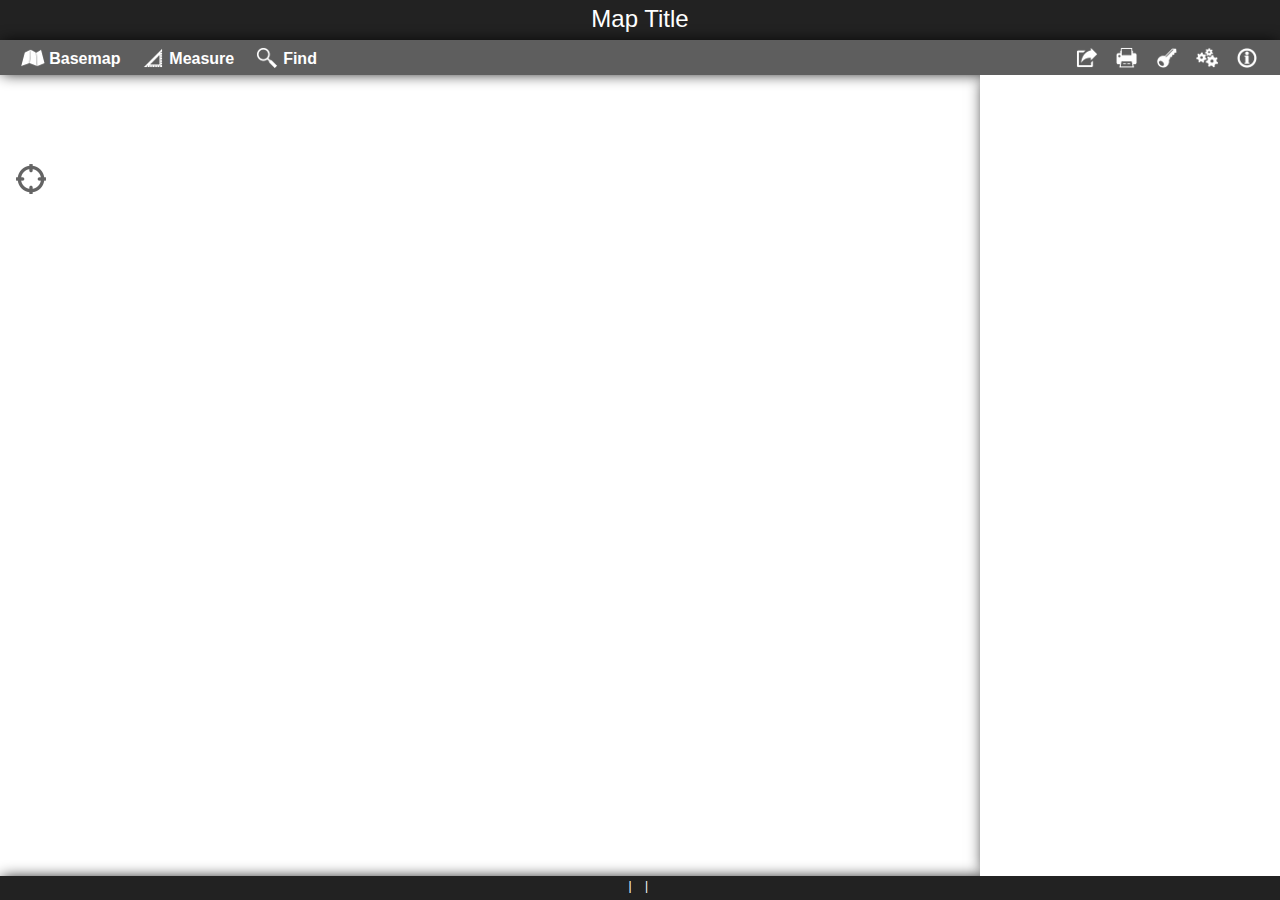
<file: index.html>
<!DOCTYPE html>
<html>
<head>
	<meta http-equiv="Content-Type" content="text/html; charset=utf-8">
	<!--The viewport meta tag is used to improve the presentation and behavior of the samples
	on iOS devices-->
	<!--meta name="viewport" content="initial-scale=1, maximum-scale=1,user-scalable=no"/ -->
	<meta name="viewport" content="width=device-width, initial-scale=1, maximum-scale=1, user-scalable=no"/>
	<meta http-equiv="X-UA-Compatible" content="IE=edge,chrome=1" />
	<meta name="apple-mobile-web-app-capable" content="yes">
	<meta name="apple-mobile-web-app-status-bar-style" content="black" />

	<title>Responsive Map Viewer</title>
	<link rel="shortcut icon" href="fm_style/favicon.ico" /> 
	<link rel="icon" type="image/png" href="fm_style/fm_icons/globe2.png" />

	<link rel="stylesheet" type="text/css" href="http://serverapi.arcgisonline.com/jsapi/arcgis/3.0/js/esri/dijit/css/Popup.css" />
  <link rel="stylesheet" type="text/css" href="http://serverapi.arcgisonline.com/jsapi/arcgis/3.0/js/esri/dijit/css/PopupMobile.css" />

 	<link rel="stylesheet" type="text/css" href="http://js.arcgis.com/3.7/js/esri/css/esri.css">   

	<link rel='stylesheet' type='text/css' href='fm_style/page.css' />
  <link rel='stylesheet' type='text/css' href='fm_style/page.css' />
	
	<script type="text/javascript" src='fm_javascript/page-header.js'></script>
	<!--[if lte IE 8]>
		<link rel='stylesheet' type='text/css' href='fm_style/ie.css' />
		<script type='text/javascript' src='http://html5shiv.googlecode.com/svn/trunk/html5.js'></script>
		<script type='text/javascript' src='fm_javascript/lib/respond.min.js'></script>
	<![endif]-->

	<link rel="apple-touch-icon" href="fm_style/fm_icons/globe2.png" />
	<link rel="apple-touch-icon" sizes="72x72" href="fm_style/fm_icons/globe2-72.png" />
	<link rel="apple-touch-icon" sizes="114x114" href="fm_style/fm_icons/globe2-114.png" />
	
	<link rel='stylesheet' type='text/css' href='fm_style/dojo-overrides.css' />
</head>

<body >
	<!-- absolute elements (overlays) -->
	<div class='fm_basemap_list fm_overlay'>
		<div class='fm_close'></div>
		<div id='basemapList' class='fm_handle'></div>
	</div>
	<div class='fm_measurement fm_overlay'>
		<div class='fm_close'></div>
		<div class='fm_handle' style='height: 100%;'><div id='measurementDiv'></div></div>
	</div>
	<div class='fm_search fm_overlay' >
		<div class='fm_close fm_no_margin'></div>
		<div class='fm_location_bar' class='fm_handle'>
			<input type='text' class='fm_location_input' placeholder='Find location...' />
			<span class='fm_location_button fm_icon fm_search_icon' ></span>
		</div>
	</div>

	<header>
		<div class='fm_title_bar'>Map Title</div>
	</header>
	<nav>
		<div class='fm_nav'>
			<a href='#' class='fm_basemap_trigger fm_button'>
				<span class='fm_icon fm_basemap_icon'></span>
				<span class='fm_icon_text fm_show'>Basemap</span>
			</a>
			<a href='#' class='fm_measure_trigger fm_button'>
				<span class='fm_icon fm_measure_icon'></span>
				<span class='fm_icon_text fm_show'>Measure</span>
			</a>
			<a href='#' class='fm_search_trigger fm_button'>
				<span class='fm_icon fm_search_icon'></span>
				<span class='fm_icon_text fm_show'>Find</span>
			</a>

			<!-- float right elements are displayed in reverse order -->
			<a href='#' class='fm_details_trigger fm_trigger fm_button fm_float_right' data-panel='fm_description' >
				<span class='fm_icon fm_details_icon'></span>
				<span class='fm_icon_text'>Details</span>
			</a>
			<a href='#' class='fm_settings_trigger fm_trigger fm_button fm_float_right' data-panel='fm_settings' >
				<span class='fm_icon fm_settings_icon'></span>
				<span class='fm_icon_text'>Details</span>
			</a>
			<a href='#' class='fm_legend_trigger fm_trigger fm_button fm_float_right' data-panel='fm_legend' >
				<span class='fm_icon fm_legend_icon'></span>
				<span class='fm_icon_text'>Legend</span>
			</a>
			<a href='#' class='fm_trigger fm_button fm_float_right' data-panel='fm_print' >
				<span class='fm_icon fm_print_icon'></span>
				<span class='fm_icon_text'>Print</span>
			</a>
			<a href='#' class='fm_share_trigger fm_trigger fm_button fm_float_right' data-panel='fm_share' >
				<span class='fm_icon fm_share_icon'></span>
				<span class='fm_icon_text'>Share</span>
			</a>
		</div>
	</nav>

	<div class='fm_container_main'>
		<!--div class='fm_left_content collapse'>
			<div class='fm_close fm_hide'><img src='images/close.png' class='fm_close_icon' /></div>
			<div class='fm_container'>sample description</div>
		</div-->
		<div class='fm_center_content fm_right'>
			<img src='fm_style/fm_icons/crosshairs-gray.png' class='fm_find_me' />
			<div id='map' class='fm_map tundra'></div>
		</div>
		<div class='fm_right_content'>
			<div class='fm_close fm_hide'></div>
			<!--div class='fm_panel_header'>
				<div class='fm_panel_header_content fm_container'>Header</div>
			</div-->
			<div class='*fm_panel_container fm_container'>
				<div class='fm_description fm_panel' >Map Description</div>
				<div id='fm_legendDiv' class='fm_legend fm_panel' >Map Legend</div>
				<div class='fm_tools fm_panel' >Map Tools</div>
				<div class='fm_print fm_panel' >Print Options</div>
				<div class='fm_share fm_panel' >
					<p>Embed code:</p>
					<textarea class='fm_embed_code' ></textarea>
				</div>
				<div class='fm_settings fm_panel' >App Settings</div>
			</div>
		</div>
	</div>

	<footer>
		<div class='fm_map_info'>
			<span class='fm_coordsinfo' style="padding: 0 5px;"></span>|
			<span class='fm_scaleinfo' style="padding: 0 5px;"></span>
			|&nbsp;
			<span class='fm_zoomlevelinfo' style="padding: 0 5px;"></span>
		</div>
	</footer>

	<script type='text/javascript' src='fm_javascript/lib/jRespond.min.js'></script>
	<script type='text/javascript' src='fm_javascript/lib/jquery-1.9.0.min.js'></script>
	<script type='text/javascript' src='fm_javascript/lib/jquery-ui-1.8.21.custom.min.js'></script>

	<script type="text/javascript">var djConfig = {parseOnLoad: true};</script>
  
  <script src="http://js.arcgis.com/3.7compact"></script>

	<script type="text/javascript" src='fm_javascript/map.js'></script>
	<script type='text/javascript' src='fm_javascript/page.js'></script>

	<!--
	<script type="text/javascript" src='analytics.js'></script>
-->
</body>
</html>
</file>
<file: fm_style/ie.css>
header{
		top: 0px;
		height: 2.5em;
	}
	footer{
		bottom: 0px;
		height: 1.5em;
	}
	nav{
		top: 2.5em;
		margin: 0;
		padding: 0;
		height: 2.2em;
	}
	header .fm_title_bar {font-size: 1.5em; margin-top: .2em; }
	.fm_container_main{
		top: 4.7em;
		bottom: 1.5em;
	}

	.fm_right_content{ right: 0; width: 300px;}
	.fm_center_content{ left: 0; right: 300px;}

	nav .fm_nav { width: 98%; margin: 0 auto; }

	.fm_float_right{ float: right; }

	.fm_basemap_list{
		top: 10em;
		height: 260px;
		width: 500px;
		left: 30%;
		overflow: auto;
	}
	.fm_measurement{
		top: 10em;
		height: 120px;
		width: 250px;
		left: 30%;
	}
	.fm_search{
		left: 35%;
		right: 35%;
		top: 8em;
	}

	.fm_button:hover .fm_basemap_icon{ background: url(fm_icons/map2.png) no-repeat; }
	.fm_button:hover .fm_measure_icon{ background: url(fm_icons/ruler3.png) no-repeat; }
	.fm_button:hover .fm_details_icon{ background: url(fm_icons/info2.png) no-repeat; }
	.fm_button:hover .fm_legend_icon{ background: url(fm_icons/key.png) no-repeat; }
	.fm_button:hover .fm_print_icon{ background: url(fm_icons/printer.png) no-repeat; }
	.fm_button:hover .fm_share_icon{ background: url(fm_icons/share2.png) no-repeat; }
	.fm_button:hover .fm_search_icon{ background: url(fm_icons/search2.png) no-repeat; }
	.fm_button:hover .fm_settings_icon{ background: url(fm_icons/settings.png) no-repeat; }

	.fm_button:hover{
		color: black;
		background-color: #fff;
	}
	.fm_button .fm_icon, .fm_button:hover .fm_icon{
		width: 24px;
		height: 24px;
		display: inline-block;
		background-size: 24px 24px;
	}
	.fm_icon{
		position: relative;
		top: 6px;
	}

	.fm_close{
		width: 20px;
		height: 20px;
		margin: 10px;
		background-size: 20px 20px;
	}

	.fm_button { margin: 0 3px; }
	
	/* desktop images */
	.fm_basemap_icon{ background: url(fm_icons/map2-w.png) no-repeat; }
	.fm_measure_icon{ background: url(fm_icons/ruler3-w.png) no-repeat; }
	.fm_details_icon{ background: url(fm_icons/info2-w.png) no-repeat; }
	.fm_legend_icon{ background: url(fm_icons/key-w.png) no-repeat; }
	.fm_print_icon{ background: url(fm_icons/printer-w.png) no-repeat; }
	.fm_share_icon{ background: url(fm_icons/share2-w.png) no-repeat; }
	.fm_search_icon{ background: url(fm_icons/search2-w.png) no-repeat; }
	.fm_settings_icon{ background: url(fm_icons/settings-w.png) no-repeat; }

	.fm_button_active .fm_basemap_icon{ background: url(fm_icons/map2.png) no-repeat; }
	.fm_button_active .fm_measure_icon{ background: url(fm_icons/ruler3.png) no-repeat; }
	.fm_button_active .fm_details_icon{ background: url(fm_icons/info2.png) no-repeat; }
	.fm_button_active .fm_legend_icon{ background: url(fm_icons/key.png) no-repeat; }
	.fm_button_active .fm_print_icon{ background: url(fm_icons/printer.png) no-repeat; }
	.fm_button_active .fm_share_icon{ background: url(fm_icons/share2.png) no-repeat; }
	.fm_button_active .fm_search_icon{ background: url(fm_icons/search2.png) no-repeat; }
	.fm_button_active .fm_settings_icon{ background: url(fm_icons/settings.png) no-repeat; }

	.fm_close{ background: url(fm_icons/close.png) no-repeat; }

	/** IE fixes - do not override **/
	body{ min-width: 768px; overflow-x : auto;}
	
	.fm_right_content{
		border-left: 1px solid #222;
	}
	.fm_button{
		position: relative;
		float: left;
	}
	.fm_button.fm_float_right{
		position: relative;
		float: right;
	}
	.fm_button .fm_icon_text{
		position: relative;
		top: 4px;
		margin: 0 3px 0 3px;
	}
</file>
<file: fm_style/dojo-overrides.css>
.dijitPopup, .dijitMenuPopup {
	
}
.dijitMenuPopup table{
	outline: none;
	border: 1px solid gray;
}
.dijitMenuPopup td{
	font-family: serif;
	font-size: .9em;
}

.esriMobileNavigationBar, .esriMobileInfoView, .esriMobilePopupInfoView, .esriPopupWrapper{
	z-index: 500;
}

.esriScalebarLabel, .esriScalebarFirstNumber, .esriScalebarSecondNumber{ width: auto !important;}
</file>
<file: fm_style/page.css>
/*
*	Symbols used on this app are from various contributors from thenounproject.com collection.
*	For more imformation, visit thenounproject.com.
*/

/* Start Reset CSS */
html, body, div, span, applet, object, iframe, h1, h2, h3, h4, h5, h6, p, blockquote, pre, a, abbr, acronym, address, big, cite, code, del, dfn, em, img, ins, kbd, q, s, samp, small, strike, strong, sub, sup, tt, var, b, u, i, center, dl, dt, dd, ol, ul, li, fieldset, form, label, legend, table, caption, tbody, tfoot, thead, tr, th, td, article, aside, canvas, details, embed, figure, figcaption, footer, header, hgroup, menu, nav, output, ruby, section, summary, time, mark, audio, video {margin: 0; padding: 0; border: 0; font-size: 100%; font: inherit; vertical-align: baseline;}
article, aside, details, figcaption, figure, footer, header, hgroup, menu, nav, section {display: block;}
ol, ul {list-style: none;}
blockquote, q {quotes: none;}
blockquote:before, blockquote:after, q:before, q:after {content: ''; content: none;}
table {border-collapse: collapse; border-spacing: 0;}

* { outline: none;}
/* End Reset CSS */

body{
	font-family: "Trebuchet MS", Helvetica, Arial, sans-serif;
	color: #222;
	margin: 0;
	padding: 0;
	overflow: hidden;
}

header, footer, nav{
	display: block;
	position: absolute;
	left: 0px;
	right: 0px;
	z-index: 150;
}
footer, header .fm_title_bar{
	text-align: center;
	margin: 0px auto;
}
nav .fm_nav { height: 100%; }

.fm_container{ margin: 10px; }
nav .fm_container { margin: 0px; }

header, footer{
	background-color: #222;
	color: white;
}
footer{
	-webkit-box-shadow: 0px 0px 15px -2px black;
	-moz-box-shadow: 0px 0px 15px -2px black;
	box-shadow: 0px 0px 15px -2px black;
}
nav {
	background-color: #5e5e5e;

	-webkit-box-shadow: 0px 0px 15px -2px black;
	-moz-box-shadow: 0px 0px 15px -2px black;
	box-shadow: 0px 0px 15px -2px black;
}
.fm_right_content {
	background-color: white;
	z-index: 500;

	-webkit-box-shadow: 0px 0px 15px -4px black;
	-moz-box-shadow: 0px 0px 15px -4px black;
	box-shadow: 0px 0px 15px -4px black;
}

.fm_container_main{
	display: block;
	position: absolute;
	overflow: hidden;
	left: 0px;
	right: 0px;
}

.fm_left_content,
.fm_center_content,
.fm_right_content{
	display: block;
	position: absolute;
	top: 0;
	bottom: 0;
	font-size: .9em;
	overflow-y: auto;
	overflow-x: hidden;
	word-wrap: break-word;
}

.fm_map {
	display: block;
	position: absolute;
	top: 0;
	bottom: 0;
	left: 0;
	right: 0;
}

.fm_map .esriSimpleSlider {
	left: 15px;
	top: 15px;
}

.fm_find_me{
	position: absolute;
	top: 88px;
	left: 15px;
	z-index: 480;
	cursor: pointer;
}
.fm_find_me.fm_on { background: url(fm_icons/crosshairs-gray-on.png) no-repeat; }

.fm_overlay{
	display: none;
	position: absolute;
	background-color: white;
	z-index: 1000;

	-moz-border-radius: 1px;
	-webkit-border-radius: 1px;
	border-radius: 1px;

	-webkit-box-shadow: 0 0 0 10px rgba(34,34,34,.6);
	-moz-box-shadow: 0 0 0 10px rgba(34,34,34,.6);
	box-shadow: 0 0 0 10px rgba(34,34,34,.6);
	*box-shadow: 0 0 0 10px rgba(154,179,199,.8);
}

.fm_trigger, .fm_panel{ display: none; }

.fm_close{
	position: absolute;
	top: 2px;
	right: 2px;
	cursor: pointer;
	z-index: 800;
}
.fm_close_icon{
	width: 20px;
	height: 20px;
}

.fm_hide{
	display: none;
}

.fm_toolbar {
	position: relative;
	top: -2px;
	float: right;
}

.fm_basemap_image{
	width: 130px;

	-moz-border-radius: 1px;
	-webkit-border-radius: 1px;
	border-radius: 1px;

	-webkit-box-shadow: 0 0 0 6px white, 0 0 0 7px black;
	-moz-box-shadow: 0 0 0 6px white, 0 0 0 7px black;
	box-shadow: 0 0 0 6px white, 0 0 0 7px black;
}
.fm_basemap_option{
	font-family: sans-serif;
	color: black;
	text-decoration: none;
	font-size: .8em;
	text-align: center;
	display: inline-block;
	float: left;
	margin: 10px 10px 10px 10px;
}
.fm_basemap_option label { display: block; margin-top: 5px;}

.fm_icon_text { display: none; }
.fm_icon_text.fm_show{ display: inline; }

.fm_map_info {
    font-size: 0.75em;
	padding-top: .25em;
}

.fm_embed_code{
	width: 100%;
	height: 13em;
	margin-top: 10px;
}

/** buttons, icons, inputs **/
.fm_trigger, .fm_button { display: inline-block; }

.fm_location_input {
	font-family: "Trebuchet MS", Arial, Helvetica, sans-serif;
	background-color: #ffffff;
	font-size: 1em;
	border: none;
	padding: 0 5px 0 5px;

	-webkit-border-radius: 4px;
	-moz-border-radius: 4px;
	border-radius: 4px;

	width: 85%;
}

.fm_location_button{
	cursor: pointer;
	width: 20px;
	height: 20px;
	display: inline-block;
	background-size: 1em 1em;
}
/***************************/

/* anything but phone */
@media all and (min-width: 768px){
	/* desktop images */
	.fm_basemap_icon{ background: url(fm_icons/map2-w.png) no-repeat; }
	.fm_measure_icon{ background: url(fm_icons/ruler3-w.png) no-repeat; }
	.fm_details_icon{ background: url(fm_icons/info2-w.png) no-repeat; }
	.fm_legend_icon{ background: url(fm_icons/key-w.png) no-repeat; }
	.fm_print_icon{ background: url(fm_icons/printer-w.png) no-repeat; }
	.fm_share_icon{ background: url(fm_icons/share2-w.png) no-repeat; }
	.fm_search_icon{ background: url(fm_icons/search2-w.png) no-repeat; }
	.fm_settings_icon{ background: url(fm_icons/settings-w.png) no-repeat; }

	.fm_button_active .fm_basemap_icon, .fm_button:hover .fm_basemap_icon{ background: url(fm_icons/map2.png) no-repeat; }
	.fm_button_active .fm_measure_icon, .fm_button:hover .fm_measure_icon{ background: url(fm_icons/ruler3.png) no-repeat; }
	.fm_button_active .fm_details_icon, .fm_button:hover .fm_details_icon{ background: url(fm_icons/info2.png) no-repeat; }
	.fm_button_active .fm_legend_icon, .fm_button:hover .fm_legend_icon{ background: url(fm_icons/key.png) no-repeat; }
	.fm_button_active .fm_print_icon, .fm_button:hover .fm_print_icon{ background: url(fm_icons/printer.png) no-repeat; }
	.fm_button_active .fm_share_icon, .fm_button:hover .fm_share_icon{ background: url(fm_icons/share2.png) no-repeat; }
	.fm_button_active .fm_search_icon, .fm_button:hover .fm_search_icon{ background: url(fm_icons/search2.png) no-repeat; }
	.fm_button_active .fm_settings_icon, .fm_button:hover .fm_settings_icon{ background: url(fm_icons/settings.png) no-repeat; }

	.fm_close{ background: url(fm_icons/close.png) no-repeat; }
	
	.fm_button{
		font-family: "Trebuchet MS", Arial, Helvetica, sans-serif;
		font-size: 1em;
		font-weight: bold;
		*color: black;
		color: white;
		text-decoration: none;
		border: none;
		background: none;
		padding: 0px 5px 0px 5px;
		display: inline-block;
		height: 100%;
	}

	.fm_button_active { background-color: white; }
	/* end desktop images */
	
	header{
		top: 0px;
		height: 2.5em;
	}
	footer{
		bottom: 0px;
		height: 1.5em;
	}
	nav{
		top: 2.5em;
		margin: 0;
		padding: 0;
		height: 2.2em;
	}
	header .fm_title_bar {font-size: 1.5em; margin-top: .2em; }
	.fm_container_main{
		top: 4.7em;
		bottom: 1.5em;
	}

	.fm_right_content{ right: 0; width: 300px;}
	.fm_center_content{ left: 0; right: 300px;}

	nav .fm_nav { width: 98%; margin: 0 auto; }

	.fm_float_right{ float: right; }

	.fm_basemap_list{
		top: 10em;
		height: 260px;
		width: 500px;
		left: 30%;
		overflow: auto;
	}
	#basemapList { width: 100%; }
	
	.fm_measurement{
		top: 10em;
		height: 120px;
		width: 250px;
		left: 30%;
	}
	.fm_search{
		left: 35%;
		right: 35%;
		top: 8em;
	}

	.fm_button:hover{
		color: black;
		background-color: #fff;
	}
	.fm_button .fm_icon, .fm_button:hover .fm_icon{
		width: 24px;
		height: 24px;
		display: inline-block;
		background-size: 24px 24px;
	}
	.fm_icon{
		position: relative;
		top: 6px;
	}

	.fm_close{
		width: 20px;
		height: 20px;
		margin: 10px;
		background-size: 20px 20px;
	}

	.fm_button { margin: 0 3px; }
}

/* laptop */
@media all and (max-width: 1279px){
	.*fm_center_content.fm_right{
		right: 0px;
	}
	.*fm_center_content.fm_left{
		left: 0px;
	}
	.fm_search{
		left: 30%;
		right: 30%;
	}
}

/* tab */
@media all and (max-width: 1024px){
	.fm_right_content{
		display: none;
	}
	.fm_center_content{
		left: 0px;
		right: 0px;
	}
	.fm_search{
		left: 25%;
		right: 25%;
	}

	.fm_panel{ padding-top: 30px; }
}

/* phone */
@media all and (max-width: 767px){
	/* image overrides */
	.fm_basemap_icon{ background: url(fm_mobile_icons/map2-w.png) no-repeat; }
	.fm_measure_icon{ background: url(fm_mobile_icons/ruler3-w.png) no-repeat; }
	.fm_details_icon{ background: url(fm_mobile_icons/info2-w.png) no-repeat; }
	.fm_legend_icon{ background: url(fm_mobile_icons/key-w.png) no-repeat; }
	.fm_print_icon{ background: url(fm_mobile_icons/printer-w.png) no-repeat; }
	.fm_share_icon{ background: url(fm_mobile_icons/share2-w.png) no-repeat; }
	.fm_search_icon{ background: url(fm_mobile_icons/search2-w.png) no-repeat; }
	.fm_settings_icon{ background: url(fm_mobile_icons/settings-w.png) no-repeat; }

	.fm_button_active .fm_basemap_icon, .fm_button:hover .fm_basemap_icon{ background: url(fm_mobile_icons/map2.png) no-repeat; }
	.fm_button_active .fm_measure_icon, .fm_button:hover .fm_measure_icon{ background: url(fm_mobile_icons/ruler3.png) no-repeat; }
	.fm_button_active .fm_details_icon, .fm_button:hover .fm_details_icon{ background: url(fm_mobile_icons/info2.png) no-repeat; }
	.fm_button_active .fm_legend_icon, .fm_button:hover .fm_legend_icon{ background: url(fm_mobile_icons/key.png) no-repeat; }
	.fm_button_active .fm_print_icon, .fm_button:hover .fm_print_icon{ background: url(fm_mobile_icons/printer.png) no-repeat; }
	.fm_button_active .fm_share_icon, .fm_button:hover .fm_share_icon{ background: url(fm_mobile_icons/share2.png) no-repeat; }
	.fm_button_active .fm_search_icon, .fm_button:hover .fm_search_icon{ background: url(fm_mobile_icons/search2.png) no-repeat; }
	.fm_button_active .fm_settings_icon, .fm_button:hover .fm_settings_icon{ background: url(fm_mobile_icons/settings.png) no-repeat; }
	
	.fm_close{ background: url(fm_mobile_icons/close.png) no-repeat; }
	/* end image overrides */
	
	.fm_right_content, .fm_left_content{
		display: none;
		left: 0px;
		right: 0px;

		-webkit-box-shadow: 0 0 0 black;
		-moz-box-shadow: 0 0 0 black;
		box-shadow: 0 0 0 black;
	}
	.fm_center_content{
		left: 0px;
		right: 0px;
		bottom: 0;
	}

	header{
		height: 1.8em;

		-webkit-box-shadow: 0px 0px 15px -2px black;
		-moz-box-shadow: 0px 0px 15px -2px black;
		box-shadow: 0px 0px 15px -2px black;
	}
	footer{ display: none; }
	nav{ bottom: 0px; height: 2.6em; }
	.fm_container_main{ top: 1.8em; bottom: 2.6em; }

	header .fm_title_bar { font-size: 1.2em; margin: .1em; }

	nav{
		overflow-x: auto;
		overflow-y: hidden;
		background-color: #222;
	}
	nav .fm_nav {
		display: block;
		min-width: 380px;
		text-align: center;
	}

	.fm_overlay, .fm_search{
		bottom: 4em;
		left: 20px;
		right: 20px;
	}
	.fm_measurement{
		height: 120px;
	}
	.fm_basemap_image{ width: 120px; }
	.fm_basemap_list{ max-height: 80%; overflow-y: auto;}

	.fm_button{
		width: 32px;
		height: 100%;
		margin: 0px;
		padding: 5px 5px;
	}
	.fm_button .fm_icon, .fm_button:hover .fm_icon {
		display: inline-block;
		width: 32px;
		height: 32px;
		background-size: 32px 32px;
		*padding: 5px;
	}
	.fm_button:hover, .fm_button_active{ background-color: white; }
	
	.fm_icon_text, .fm_icon_text.fm_show { display: none; margin: 0px; padding: 0px; }
	
	.fm_close{
		width: 20px;
		height: 20px;
		margin: 10px;
		background-size: 20px 20px;
	}

	.fm_location_input{
		font-size: 2em;
		width: 80%;
	}
	.fm_location_button{
		position: relative;
		top: 2px;
		width: 2em;
		height: 2em;
		display: inline-block;
		background-size:2em 2em;
	}

	.fm_panel{ padding-top: 30px; }
	.fm_float_right{ float: none; }
}

/* override elements */
.fm_no_margin { margin: 0; }

/* webkit scrollbar */
::-webkit-scrollbar {
	width: 6px;
}
::-webkit-scrollbar-track {
	-webkit-box-shadow: 0 0 6px rgba(0,0,0,0.3) inset;
	box-shadow: 0 0 4px rgba(0,0,0,0.3) inset;
	-webkit-border-radius: 0px;
	border-radius: 0px;
}
::-webkit-scrollbar-thumb {
	-webkit-border-radius: 3px;
	border-radius: 3px;
	background: rgba(34,34,34,.7);
	-webkit-box-shadow: 0 0 6px rgba(0,0,0,.6) inset;
}
::-webkit-scrollbar-thumb:window-inactive {
	background: rgba(34,34,34,.1);
}
</file>
